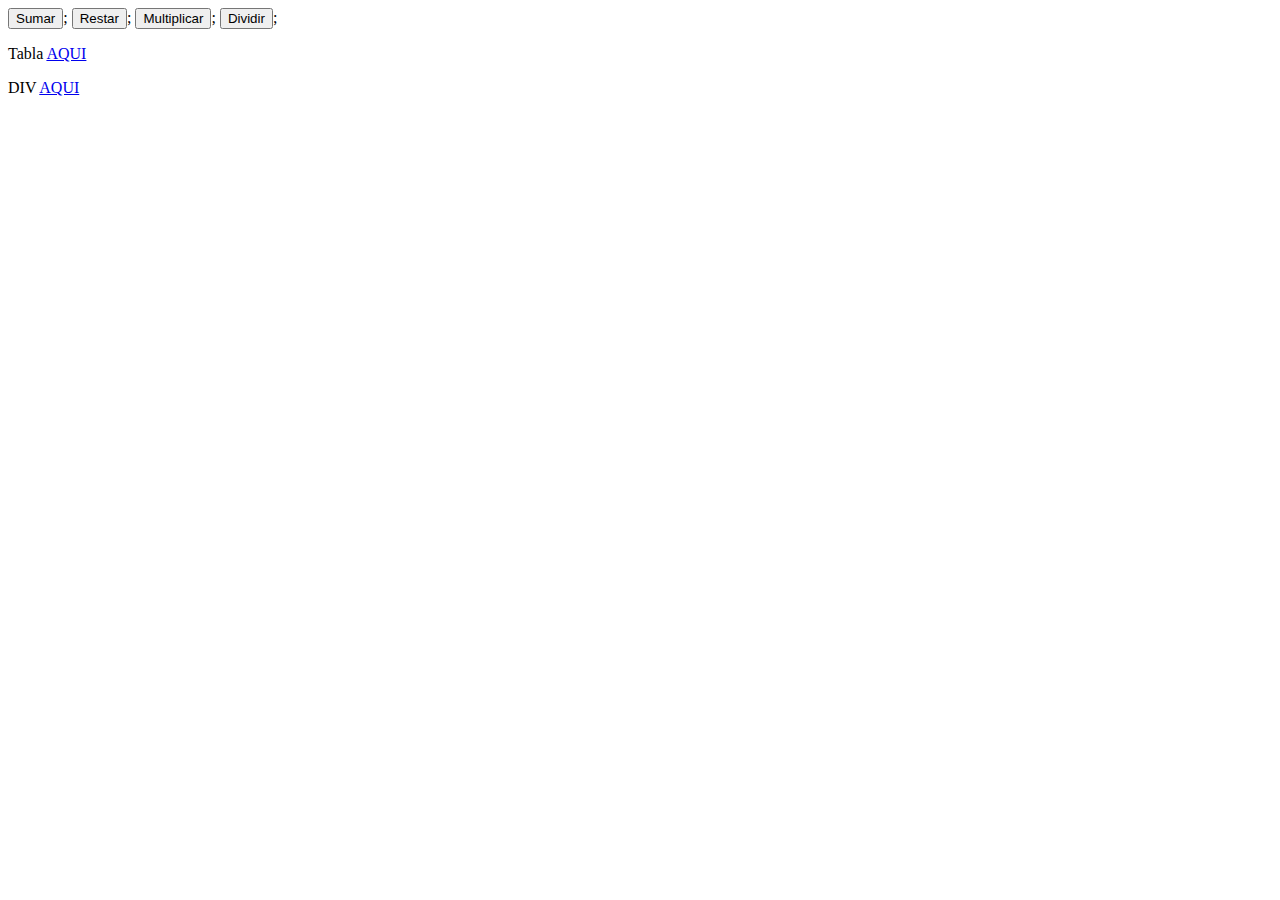
<file: index.html>
<!DOCTYPE html>
<html lang="en">
<head>
    <meta charset="UTF-8">
    <meta name="viewport" content="width=device-width, initial-scale=1.0">
    <title>Java Script</title>
    <link rel="stylesheet" href="Css/estilos.css">
</head>
<body>
    <form>
        <input type="button" value="Sumar" onclick="Sumar">;
        <input type="button" value="Restar" onclick="Restar">;
        <input type="button" value="Multiplicar" onclick="Multiplicar">;
        <input type="button" value="Dividir" onclick="Dividir">;
    </form>
    <script>src="js/maubjs";
    </script>
    <p>Tabla <a href="tabla.html"> AQUI</a></p>
    <p>DIV <a href="creadordiv.html"> AQUI</a></p>

</body>
</html>
</file>
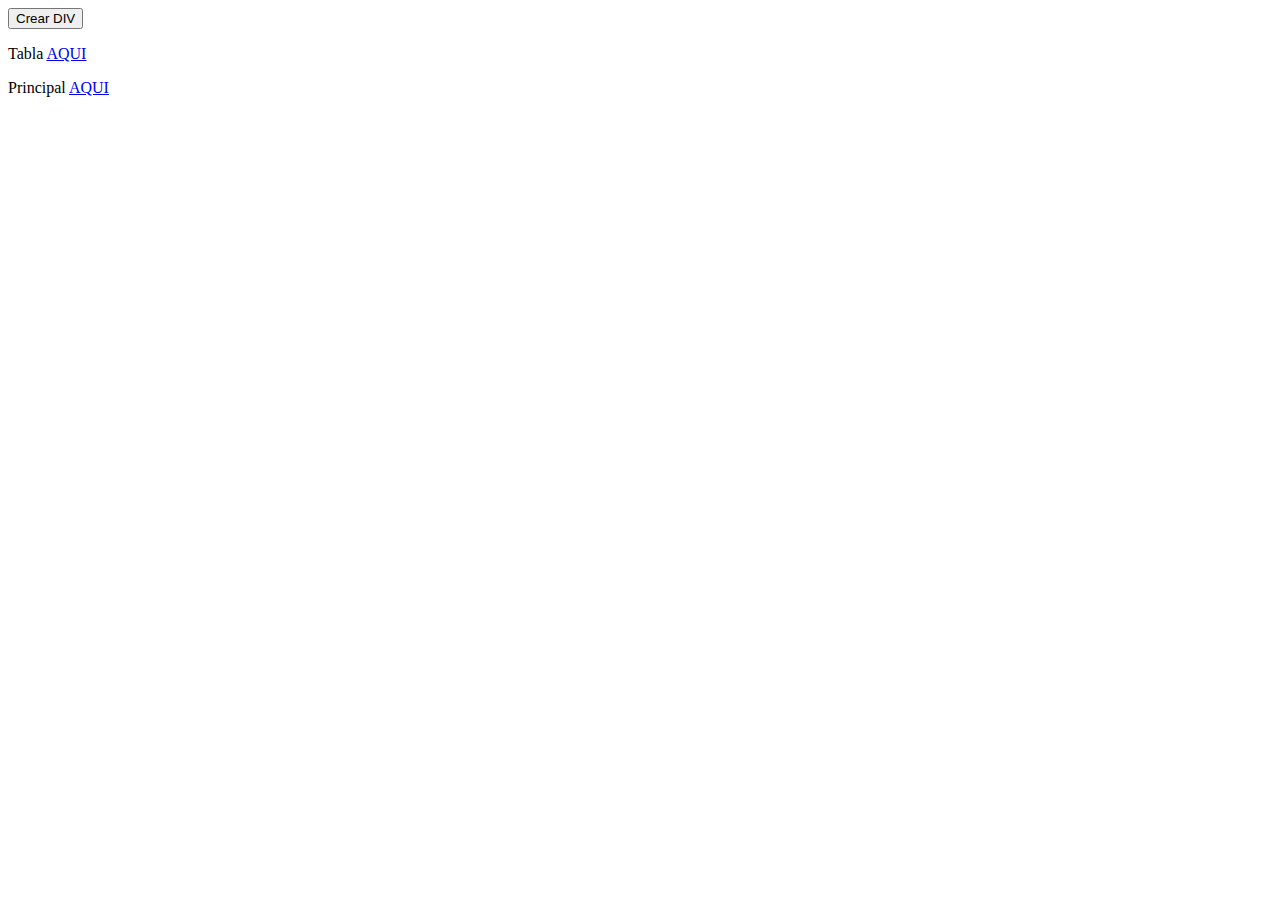
<file: creadordiv.html>
<!DOCTYPE html>
<html lang="en">
<head>
    <meta charset="UTF-8">
    <meta name="viewport" content="width=device-width, initial-scale=1.0">
    <title>Document</title>
</head>
<body>
    <form action="">
        <input type="button" value="Crear DIV" id="Boton">
    </form>
    <div id="ResultadoDIV">

    </div>

    <script src="js/crearDiv.js" > </script>

    <p>Tabla <a href="tabla.html"> AQUI</a></p>
    <p>Principal <a href="index.html"> AQUI</a></p>
    
</body>
</html>
</file>
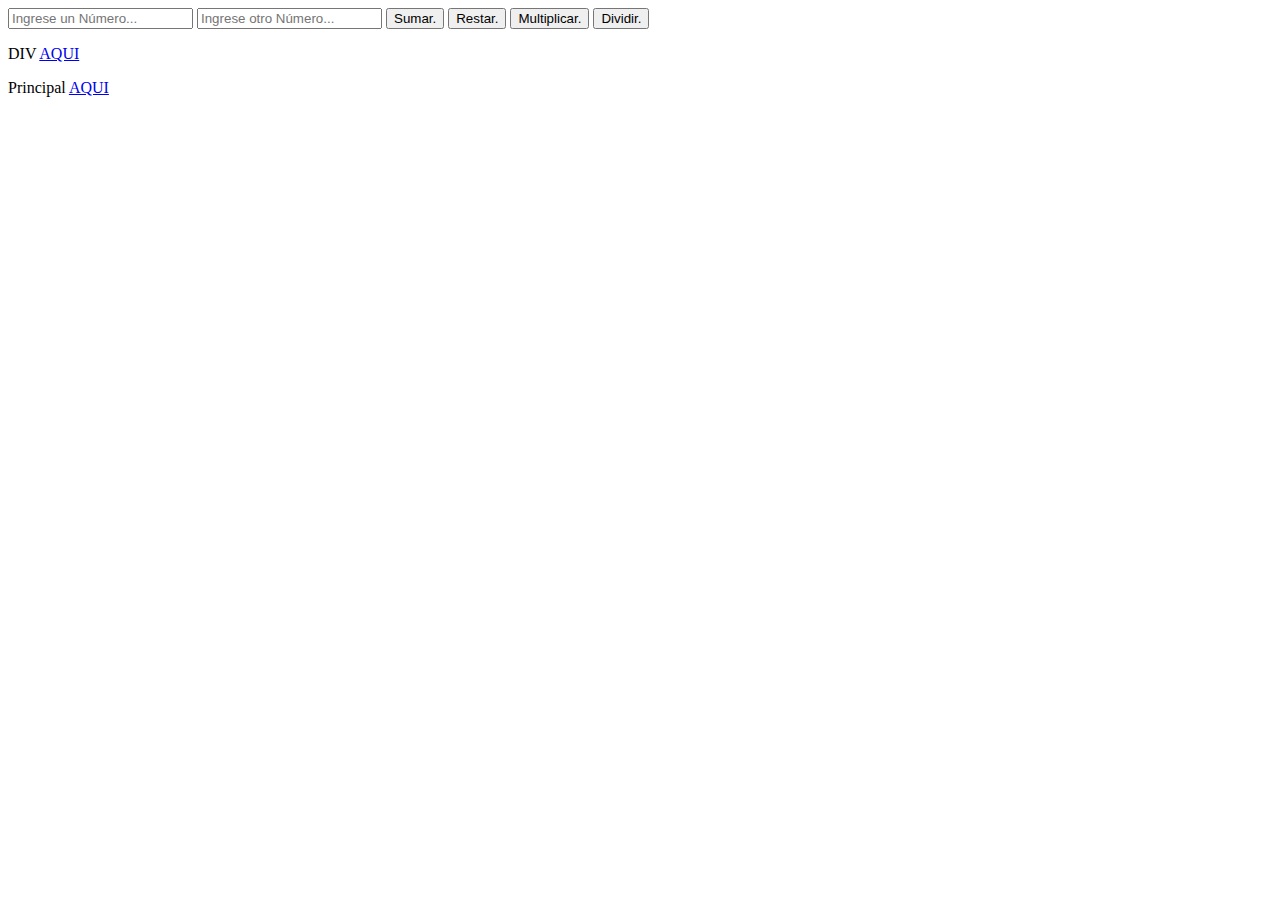
<file: tabla.html>
<!DOCTYPE html>
<html lang="en">
<head>
    <meta charset="UTF-8" href="Css/estilos.css">
    <meta name="viewport" content="width=device-width, initial-scale=1.0">
    <title>Document</title>
</head>
<body>
    <form>
        <input type="text" id="Numero1" placeholder="Ingrese un Número...">
        <input type="text" id="Numero2" placeholder="Ingrese otro Número...">
        <input type="button" value="Sumar." onclick="Sumar()" width="100%">
        <input type="button" value="Restar." onclick="Restar()" width="100%">
        <input type="button" value="Multiplicar." onclick="Multiplicar()" width="100%">
        <input type="button" value="Dividir." onclick="Dividir()" width="100%">
    </form>
    <div id="Resultado"></div>

    <script src="js/aritmetica.js"></script>
    
    <p>DIV <a href="creadordiv.html"> AQUI</a></p>
    <p>Principal <a href="index.html"> AQUI</a></p>
</body>
</html>
</file>
<file: Css/estilos.css>
#Boton {
    background-color: aquamarine;
    color: black;
    padding: 20px 30px;
    border: none;
    border-radius: 5px;
    font-size: 14px;
}

.borde-exterior {
    font-weight: bold;
    font-size: 30px;
    border-radius: 10px;
    padding: 10px;
    margin-top: 20px;
    background-color: brown;
    font-size: 25px;
    width: 30px;
}
</file>
